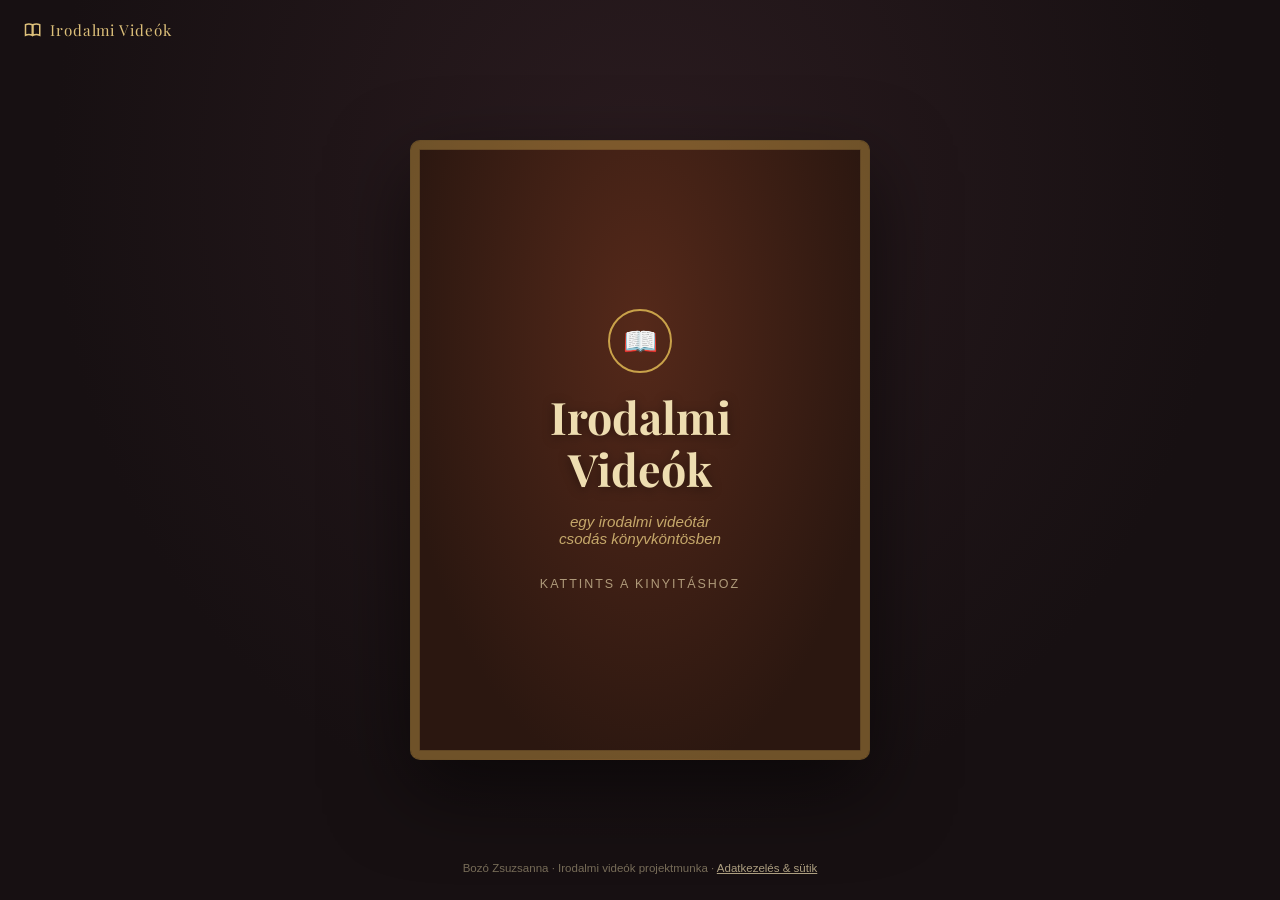
<file: index.html>
<!doctype html>
<html lang="hu">
<head>
<meta charset="UTF-8">
<meta name="viewport" content="width=device-width, initial-scale=1, viewport-fit=cover">
<title>Irodalmi Videók — egy könyv, amit megnyithatsz</title>
<meta name="description" content="Egy könyv, amit kinyithatsz: irodalmi videók az ókortól a 20. századig, Szophoklésztől József Attiláig. Bozó Zsuzsanna projektmunkája.">
<link rel="canonical" href="https://csancus.github.io/irodalmi-videok-bozo-zsuzsanna/">
<!-- Linkelőnézet (Messenger, Facebook, Teams, Viber stb.) -->
<meta property="og:type" content="website">
<meta property="og:site_name" content="Irodalmi Videók">
<meta property="og:locale" content="hu_HU">
<meta property="og:title" content="Irodalmi Videók — Bozó Zsuzsanna">
<meta property="og:description" content="Egy könyv, amit kinyithatsz: irodalmi videók az ókortól a 20. századig, Szophoklésztől József Attiláig. Bozó Zsuzsanna projektmunkája.">
<meta property="og:url" content="https://csancus.github.io/irodalmi-videok-bozo-zsuzsanna/">
<meta property="og:image" content="https://csancus.github.io/irodalmi-videok-bozo-zsuzsanna/img/og-image.png">
<meta property="og:image:width" content="1200">
<meta property="og:image:height" content="630">
<meta property="og:image:alt" content="Irodalmi Videók — bőrkötésű könyvborító">
<meta name="twitter:card" content="summary_large_image">
<link rel="icon" href="data:image/svg+xml,<svg xmlns=%22http://www.w3.org/2000/svg%22 viewBox=%220 0 100 100%22><text y=%22.9em%22 font-size=%2290%22>📖</text></svg>">
<link rel="preconnect" href="https://fonts.googleapis.com">
<link href="https://fonts.googleapis.com/css2?family=Playfair+Display:wght@600;700&display=swap" rel="stylesheet">
<link rel="stylesheet" href="css/style.css">
<script>
  // Tiszta URL: a ".html" / "index.html" végződést a címsorból is eltüntetjük.
  (function () {
    var p = location.pathname, c = p.replace(/\/index\.html$/, "/").replace(/\.html$/, "");
    if (c !== p && location.protocol !== "file:") history.replaceState(null, "", c + location.search + location.hash);
  })();
</script>
</head>
<body>

<a class="site-title" href="./">
  <svg viewBox="0 0 24 24" fill="none" stroke="currentColor" stroke-width="2"><path d="M2 5c3-1.5 6-1.5 9 0v14c-3-1.5-6-1.5-9 0V5zM21 5c-3-1.5-6-1.5-9 0v14c3-1.5 6-1.5 9 0V5z"/></svg>
  Irodalmi Videók
</a>

<div class="book-toolbar" id="book-toolbar">
  <button class="toolbar-btn" id="toolbar-toc-btn">Tartalomjegyzék</button>
  <button class="toolbar-btn toolbar-btn-close" id="toolbar-close-btn">Becsukás</button>
</div>

<div class="stage">
  <div class="book-cover" id="cover" tabindex="0" role="button" aria-label="Könyv kinyitása">
    <div class="cover-ornament">📖</div>
    <h1>Irodalmi<br>Videók</h1>
    <p class="cover-sub">egy irodalmi videótár<br>csodás könyvköntösben</p>
    <p class="cover-hint">Kattints a kinyitáshoz</p>
  </div>

  <div class="book" id="book">
    <div class="book-page book-page-left">
      <div class="page-inner preface" id="left-base">
        <h2>Előszó</h2>
        <p class="drop-cap">Ez valójában egy irodalmi könyv — csak épp a lapjai közt nem szöveg, hanem videó lapul. Nyisd ki, lapozz bele a tartalomjegyzékbe a jobb oldalon, és válaszd ki, melyik írót vagy művet szeretnéd megnézni.</p>
        <p>Minden fejezet egy rövid irodalmi videóhoz vezet.</p>
      </div>
    </div>

    <div class="book-page book-page-right">
      <div class="page-inner" id="right-base"><!-- JS tölti fel: tartalomjegyzék vagy fejezet --></div>
    </div>

    <!-- A lapozó lap a .book közvetlen gyereke (nem a jobb oldal dobozáé),
         hogy szabadon átnyúlhasson a bal oldal fölé lapozás közben —
         helyzetét/méretét a book.js igazítja a jobb laphoz. -->
    <div class="flip-page" id="flip-page">
      <div class="page-face page-front">
        <div class="page-inner" id="flip-front"></div>
      </div>
      <div class="page-face page-back">
        <div class="flip-back-paper"></div>
        <div class="page-inner" id="flip-back"></div>
      </div>
    </div>
  </div>
</div>

<p class="site-footer">Bozó Zsuzsanna · Irodalmi videók projektmunka · <a href="adatkezeles">Adatkezelés &amp; sütik</a></p>

<script src="js/chapters-data.js"></script>
<script src="js/book.js"></script>
</body>
</html>
</file>
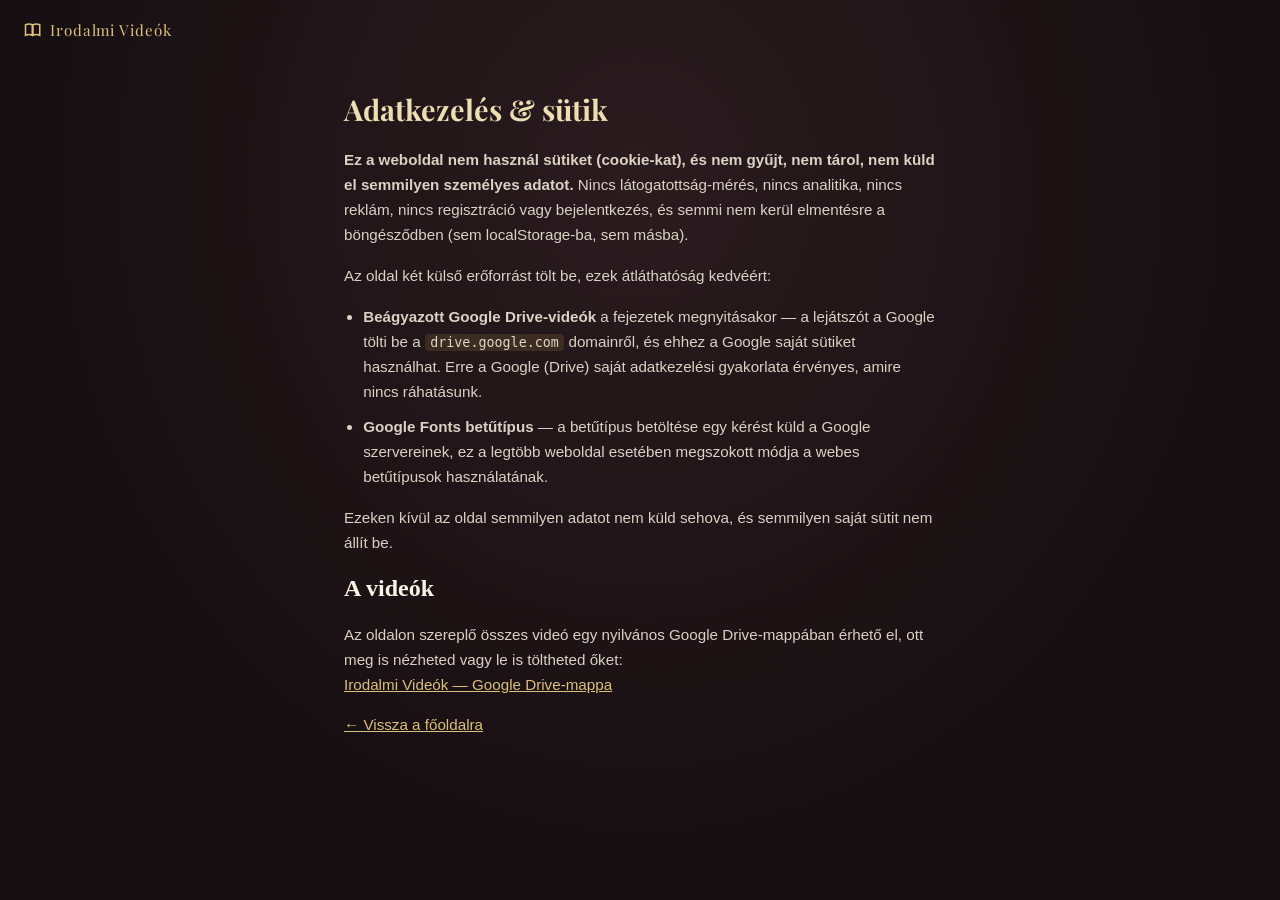
<file: adatkezeles.html>
<!doctype html>
<html lang="hu">
<head>
<meta charset="UTF-8">
<meta name="viewport" content="width=device-width, initial-scale=1, viewport-fit=cover">
<title>Adatkezelés &amp; sütik — Irodalmi Videók</title>
<meta name="description" content="Az Irodalmi Videók weboldal nem használ sütiket, és nem gyűjt, nem tárol személyes adatot.">
<link rel="icon" href="data:image/svg+xml,<svg xmlns=%22http://www.w3.org/2000/svg%22 viewBox=%220 0 100 100%22><text y=%22.9em%22 font-size=%2290%22>📖</text></svg>">
<link rel="preconnect" href="https://fonts.googleapis.com">
<link href="https://fonts.googleapis.com/css2?family=Playfair+Display:wght@600;700&display=swap" rel="stylesheet">
<link rel="stylesheet" href="css/style.css">
<script>
  // Tiszta URL: a ".html" / "index.html" végződést a címsorból is eltüntetjük.
  (function () {
    var p = location.pathname, c = p.replace(/\/index\.html$/, "/").replace(/\.html$/, "");
    if (c !== p && location.protocol !== "file:") history.replaceState(null, "", c + location.search + location.hash);
  })();
</script>
</head>
<body class="doc-body">

<a class="site-title" href="./">
  <svg viewBox="0 0 24 24" fill="none" stroke="currentColor" stroke-width="2"><path d="M2 5c3-1.5 6-1.5 9 0v14c-3-1.5-6-1.5-9 0V5zM21 5c-3-1.5-6-1.5-9 0v14c3-1.5 6-1.5 9 0V5z"/></svg>
  Irodalmi Videók
</a>

<main class="doc-page">
  <h1>Adatkezelés &amp; sütik</h1>

  <p><strong>Ez a weboldal nem használ sütiket (cookie-kat), és nem gyűjt, nem tárol, nem küld el semmilyen személyes adatot.</strong> Nincs látogatottság-mérés, nincs analitika, nincs reklám, nincs regisztráció vagy bejelentkezés, és semmi nem kerül elmentésre a böngésződben (sem localStorage-ba, sem másba).</p>

  <p>Az oldal két külső erőforrást tölt be, ezek átláthatóság kedvéért:</p>
  <ul>
    <li><strong>Beágyazott Google Drive-videók</strong> a fejezetek megnyitásakor — a lejátszót a Google tölti be a <code>drive.google.com</code> domainről, és ehhez a Google saját sütiket használhat. Erre a Google (Drive) saját adatkezelési gyakorlata érvényes, amire nincs ráhatásunk.</li>
    <li><strong>Google Fonts betűtípus</strong> — a betűtípus betöltése egy kérést küld a Google szervereinek, ez a legtöbb weboldal esetében megszokott módja a webes betűtípusok használatának.</li>
  </ul>

  <p>Ezeken kívül az oldal semmilyen adatot nem küld sehova, és semmilyen saját sütit nem állít be.</p>

  <h2>A videók</h2>
  <p>Az oldalon szereplő összes videó egy nyilvános Google Drive-mappában érhető el, ott meg is nézheted vagy le is töltheted őket:<br>
  <a href="https://drive.google.com/drive/folders/17K7A2cG4MtGOEQpsQa4CzwpZR70TFPvx?usp=sharing" target="_blank" rel="noopener">Irodalmi Videók — Google Drive-mappa</a></p>

  <p><a href="./">&larr; Vissza a főoldalra</a></p>
</main>

</body>
</html>
</file>
<file: css/style.css>
/* ==========================================================================
   Irodalmi Videók — egy weboldal, ami egy könyv
   ========================================================================== */

:root {
  --leather-900: #2b1710;
  --leather-800: #3d2015;
  --leather-700: #55291a;
  --gold-500: #c9a24a;
  --gold-400: #ddc07a;
  --gold-300: #eeddb0;
  --paper-100: #faf3e3;
  --paper-200: #f2e8d2;
  --paper-300: #e8dab7;
  --ink-900: #2a2016;
  --ink-700: #4d4131;
  --bg: #171012;
  --shadow-deep: 0 30px 80px rgba(0, 0, 0, 0.55);
  --serif: "Iowan Old Style", "Palatino Linotype", Palatino, Georgia, serif;
  --display: "Playfair Display", var(--serif);
  --sans: -apple-system, BlinkMacSystemFont, "Segoe UI", Roboto, Arial, sans-serif;
}

* { box-sizing: border-box; }

html, body {
  height: 100%;
  margin: 0;
}

body {
  font-family: var(--serif);
  background: radial-gradient(ellipse at 50% 20%, #2a1b1f 0%, var(--bg) 65%);
  color: var(--paper-100);
  min-height: 100vh;
  display: flex;
  align-items: center;
  justify-content: center;
  padding: 24px;
  overflow-x: hidden;
}

.site-title {
  position: fixed;
  top: 20px;
  left: 24px;
  font-family: var(--display);
  font-size: 0.95rem;
  color: var(--gold-400);
  letter-spacing: 0.06em;
  z-index: 5;
  text-decoration: none;
  display: flex;
  align-items: center;
  gap: 8px;
}
.site-title svg { width: 18px; height: 18px; }

.book-toolbar {
  position: fixed;
  top: 16px;
  right: 24px;
  z-index: 50;
  display: none;
  gap: 10px;
}
.book-toolbar.visible { display: flex; }
.toolbar-btn {
  font-family: var(--sans);
  font-size: 0.8rem;
  font-weight: 600;
  padding: 8px 16px;
  min-height: 36px;
  border-radius: 999px;
  border: 1px solid rgba(201, 162, 74, 0.5);
  background: rgba(43, 23, 16, 0.55);
  color: var(--gold-300);
  cursor: pointer;
  backdrop-filter: blur(4px);
}
.toolbar-btn:hover { background: rgba(85, 41, 26, 0.75); }
.toolbar-btn-close {
  border-color: rgba(238, 221, 176, 0.3);
  color: var(--paper-100);
}

.stage {
  position: relative;
  width: 100%;
  max-width: 980px;
  /* Fix méret, hogy a borító <-> könyv váltás NE változtassa az oldal
     magasságát (enélkül a könyv megjelenése lejjebb tolta/görgette az oldalt). */
  height: min(80vh, 640px);
}

/* ---------------- Cover ---------------- */

.book-cover {
  position: absolute;
  inset: 0;
  margin: auto;
  width: min(92vw, 460px);
  height: min(78vh, 620px);
  background:
    radial-gradient(ellipse at 50% 30%, var(--leather-700), var(--leather-900) 75%);
  border-radius: 10px;
  border: 1px solid rgba(201, 162, 74, 0.4);
  box-shadow: var(--shadow-deep), inset 0 0 0 8px rgba(201, 162, 74, 0.12), inset 0 0 0 9px rgba(201, 162, 74, 0.35);
  display: flex;
  flex-direction: column;
  align-items: center;
  justify-content: center;
  gap: 18px;
  cursor: pointer;
  text-align: center;
  padding: 40px;
  transition: transform 0.9s cubic-bezier(0.45, 0, 0.2, 1), opacity 0.6s ease;
  transform-style: preserve-3d;
  transform-origin: left center;
}
.book-cover:hover { transform: translateY(-4px); }
/* A borító belső (hátsó) oldala: papír-előzéklap. Csak akkor látszik, amikor a
   borító 90°-nál jobban el van fordulva (nyitás/becsukás közben) — így a
   becsukásnál a bal lap "emelkedik fel" és fordul rá a jobbra, nem tükrözött
   borítószöveg. A tartalom (cím stb.) hátulról rejtve marad. */
.book-cover > * { backface-visibility: hidden; -webkit-backface-visibility: hidden; }
.book-cover::after {
  content: "";
  position: absolute;
  inset: 0;
  border-radius: inherit;
  background: linear-gradient(240deg, var(--paper-100), var(--paper-200));
  box-shadow: inset -18px 0 24px -14px rgba(0, 0, 0, 0.25);
  transform: rotateY(180deg) translateZ(1px);
  backface-visibility: hidden;
  -webkit-backface-visibility: hidden;
  pointer-events: none;
}
.book-cover.turning { cursor: default; pointer-events: none; z-index: 4; }
.book-cover.turning:hover { transform: none; } /* a hover-emelés ne torzítsa a méréseket */
.book-page-left .page-inner { transition: opacity 0.18s ease; }
.book.turning .book-page-left .page-inner { opacity: 0; }
.cover-ornament {
  width: 64px;
  height: 64px;
  border: 2px solid var(--gold-500);
  border-radius: 50%;
  display: flex;
  align-items: center;
  justify-content: center;
  font-size: 28px;
  color: var(--gold-400);
}
.book-cover h1 {
  font-family: var(--display);
  font-size: clamp(2rem, 6vw, 2.8rem);
  color: var(--gold-300);
  margin: 0;
  line-height: 1.15;
  text-shadow: 0 2px 12px rgba(0,0,0,0.4);
}
.cover-sub {
  font-family: var(--sans);
  font-style: italic;
  color: var(--gold-400);
  opacity: 0.85;
  margin: 0;
  font-size: 0.95rem;
}
.cover-hint {
  font-family: var(--sans);
  font-size: 0.78rem;
  text-transform: uppercase;
  letter-spacing: 0.16em;
  color: rgba(238, 221, 176, 0.65);
  margin: 12px 0 0;
  animation: pulse-hint 2.4s ease-in-out infinite;
}
@keyframes pulse-hint {
  0%, 100% { opacity: 0.5; }
  50% { opacity: 1; }
}

/* ---------------- Open book ---------------- */

.book {
  display: none;
  position: absolute;
  inset: 0;
  gap: 0;
  perspective: 2200px;
  opacity: 0;
  transition: opacity 0.5s ease 0.25s;
}
.book.visible { display: flex; opacity: 1; }

.book-page {
  position: relative;
  flex: 1 1 50%;
  background: linear-gradient(120deg, var(--paper-100), var(--paper-200));
  box-shadow: var(--shadow-deep);
  overflow: hidden;
}
.book-page-left {
  border-radius: 10px 2px 2px 10px;
  box-shadow: -6px 0 24px rgba(0,0,0,0.35), var(--shadow-deep);
  display: none; /* keskeny nézetben elrejtve, l. media query */
}
.book-page-right {
  border-radius: 2px 10px 10px 2px;
}
.book::before {
  content: "";
  display: none; /* csak akkor mutasson gerinc-árnyékot, ha mindkét lap látszik (l. media query) */
  position: absolute;
  left: 50%;
  top: 3%;
  bottom: 3%;
  width: 22px;
  margin-left: -11px;
  background: linear-gradient(90deg, rgba(0,0,0,0.28), rgba(0,0,0,0) 30%, rgba(0,0,0,0) 70%, rgba(0,0,0,0.28));
  z-index: 3;
  pointer-events: none;
}

.page-inner {
  position: absolute;
  inset: 0;
  padding: clamp(20px, 4vw, 44px);
  overflow-y: auto;
  color: var(--ink-900);
}

.preface h2, .toc-page h2, .video-page h3 {
  font-family: var(--display);
  color: var(--leather-800);
  border-bottom: 2px solid var(--gold-500);
  padding-bottom: 10px;
  margin: 0 0 18px;
}
.preface p {
  font-size: 1.02rem;
  line-height: 1.75;
  color: var(--ink-700);
}
.preface .drop-cap::first-letter {
  font-family: var(--display);
  font-size: 3.4rem;
  float: left;
  line-height: 0.8;
  padding: 6px 8px 0 0;
  color: var(--leather-700);
}
.preface .page-number, .toc-page .page-number {
  position: absolute;
  bottom: 14px;
  left: 0;
  right: 0;
  text-align: center;
  font-family: var(--sans);
  font-size: 0.75rem;
  color: var(--ink-700);
  opacity: 0.6;
}
.toc-page .page-number { display: none; } /* helyhiány — a 10 fejezetnek egy oldalon kell elférnie */
.toc-page h2 { margin-bottom: 10px; }

.toc-list {
  list-style: none;
  margin: 0;
  padding: 0;
  display: grid;
  grid-template-columns: minmax(0, 1fr) minmax(0, 1fr);
  grid-auto-flow: column;
  grid-template-rows: repeat(5, auto); /* 10 fejezet feltételezve — ha bővül a lista, ezt igazítani kell */
  column-gap: clamp(14px, 3vw, 28px);
}
.toc-list li { min-width: 0; }
.toc-item {
  display: flex;
  align-items: baseline;
  gap: 8px;
  padding: 7px 4px;
  border-bottom: 1px dotted rgba(74, 56, 44, 0.35);
  cursor: pointer;
  background: none;
  border-left: none;
  border-right: none;
  border-top: none;
  width: 100%;
  text-align: left;
  font-family: var(--serif);
  color: var(--ink-900);
}
.toc-item:hover, .toc-item:focus-visible {
  color: var(--leather-700);
  outline: none;
}
.toc-item:hover .toc-title, .toc-item:focus-visible .toc-title { text-decoration: underline; }
.toc-num {
  font-family: var(--display);
  color: var(--gold-500);
  font-weight: 700;
  width: 1.5em;
  flex-shrink: 0;
  font-size: 0.92rem;
}
.toc-text { flex: 1; min-width: 0; }
.toc-title {
  font-size: 0.9rem;
  line-height: 1.25;
  display: -webkit-box;
  -webkit-line-clamp: 2;
  -webkit-box-orient: vertical;
  overflow: hidden;
}
.toc-author {
  font-family: var(--sans);
  font-size: 0.68rem;
  color: var(--ink-700);
  opacity: 0.75;
  line-height: 1.3;
  display: block;
  white-space: nowrap;
  overflow: hidden;
  text-overflow: ellipsis;
}
.toc-dots {
  flex-shrink: 0;
  font-family: var(--sans);
  font-size: 0.78rem;
  color: var(--ink-700);
  opacity: 0.55;
}

/* ---------------- Valódi lapozás-mechanizmus ----------------
   A jobb oldal "alaprétege" (#right-base) mindig a JELENLEGI tartalmat
   mutatja. A #flip-page egy a .book közvetlen gyereke (nem a jobb lap
   dobozáé!), hogy szabadon átlapozhasson a bal oldal fölé — helyzetét/
   méretét a book.js igazítja pontosan a jobb laphoz (getBoundingClientRect).
   Nyugalmi állapotban láthatatlan (opacity:0); lapozáskor a book.js
   előbb az ELŐZŐ tartalom pillanatképét teszi a front lapra, becseréli
   az alapréteget az ÚJ tartalomra (ami így "alul", takarásban van), majd
   elforgatja a lapot a bal szél (gerinc) körül — a forgás felénél a lap
   "élére áll", ekkor tűnik el a régi (front) és bukkan elő az új tartalom
   az alaprétegből, a lap hátoldala pedig (page-back) a bal oldal fölé
   lendül, mintha egy valódi lapot fordítanánk át. */

.flip-page {
  position: absolute;
  /* alapértelmezett (JS által felülírt) hely, amíg a book.js ki nem méri a jobb lapot */
  top: 0;
  bottom: 0;
  left: 50%;
  width: 50%;
  transform-style: preserve-3d;
  transform-origin: left center;
  transform: rotateY(0deg);
  transition: transform 0.9s cubic-bezier(0.45, 0, 0.2, 1);
  opacity: 0;
  pointer-events: none;
  z-index: 6;
}
.flip-page.flip-active {
  opacity: 1;
  pointer-events: auto;
  transform: rotateY(-180deg);
}

/* Visszafelé lapozás. A lap a bal oldal fölül (-180fok) fordul vissza a jobb
   oldalra (0fok) — ilyenkor a lap ELEJÉN már az ÚJ tartalom van, azt "hozza
   magával", ahogy egy igazi könyvben a visszafordított lap.
   A .flip-prepare-back csak a kiindulási állapotot állítja be egy pillanatra,
   animáció nélkül; utána a .flip-active-back viszi vissza a helyére. */
.flip-page.flip-prepare-back {
  opacity: 1;
  pointer-events: none;
  transform: rotateY(-180deg);
  transition: none;
}
.flip-page.flip-active-back {
  opacity: 1;
  pointer-events: auto;
  transform: rotateY(0deg);
}

.page-face {
  position: absolute;
  inset: 0;
  backface-visibility: hidden;
  background: linear-gradient(120deg, var(--paper-100), var(--paper-200));
  box-shadow: var(--shadow-deep);
  border-radius: 2px 10px 10px 2px;
  overflow: hidden;
}
.page-front { z-index: 2; }
.page-back {
  transform: rotateY(180deg);
  background: linear-gradient(240deg, var(--paper-100), var(--paper-200));
}
.flip-back-paper {
  position: absolute;
  inset: 0;
  background:
    repeating-linear-gradient(100deg, rgba(85,41,26,0.03) 0 2px, transparent 2px 6px);
}

.video-page {
  display: flex;
  flex-direction: column;
  height: 100%;
}
.video-page .video-frame-wrap {
  position: relative;
  width: 100%;
  padding-top: 56.25%;
  background: #000;
  border-radius: 6px;
  overflow: hidden;
  box-shadow: 0 8px 24px rgba(0,0,0,0.35);
  margin-bottom: 16px;
  flex-shrink: 0;
}
/* A Drive-lejátszó kb. 480 px alatt "kitöltő" módra vált és levágja a képet,
   ezért legalább 640 px szélesen töltjük be, és arányosan kicsinyítjük
   (a --vw/--vh/--vs értékeket a book.js fitVideoFrames() állítja). */
.video-page .video-frame-wrap iframe {
  position: absolute;
  top: 0;
  left: 0;
  width: var(--vw, 100%);
  height: var(--vh, 100%);
  transform: scale(var(--vs, 1));
  transform-origin: 0 0;
  border: 0;
}
.video-page .video-blurb {
  font-size: 0.98rem;
  line-height: 1.6;
  color: var(--ink-700);
  margin: 0 0 20px;
}
.page-nav-row {
  margin-top: auto;
  display: flex;
  align-items: center;
  justify-content: space-between;
  gap: 10px;
}
.page-nav-btn {
  font-family: var(--sans);
  font-size: 0.85rem;
  font-weight: 700;
  padding: 10px 18px;
  min-height: 42px;
  border-radius: 999px;
  border: 1px solid var(--leather-700);
  background: transparent;
  color: var(--leather-800);
  cursor: pointer;
  white-space: nowrap;
}
.page-nav-btn:hover { background: var(--leather-800); color: var(--paper-100); }

.toc-next-btn {
  position: absolute;
  bottom: 14px;
  right: clamp(20px, 4vw, 44px);
}

/* ---------------- Footer note ---------------- */

.site-footer {
  position: fixed;
  bottom: 14px;
  left: 0;
  right: 0;
  text-align: center;
  font-family: var(--sans);
  font-size: 0.72rem;
  color: rgba(238, 221, 176, 0.45);
  z-index: 1;
}
.site-footer a { color: rgba(238, 221, 176, 0.7); }

/* ---------------- Responsive ---------------- */

@media (min-width: 860px) {
  .book-page-left { display: block; }
  .book::before { display: block; }
}

@media (max-width: 640px) {
  .stage { height: 78vh; }
  .book-cover { height: min(78vh, 560px); }
  .page-inner { padding: 14px; }
  .book-cover { padding: 26px; gap: 12px; }
  .toc-page h2 { margin-bottom: 6px; padding-bottom: 6px; }
  .toc-list { column-gap: 10px; }
  .toc-item { padding: 5px 2px; gap: 6px; }
  .toc-num { font-size: 0.8rem; width: 1.2em; }
  .toc-title { font-size: 0.82rem; line-height: 1.2; }
  .toc-author { font-size: 0.62rem; }
  .toc-dots { display: none; }
  .site-title { font-size: 0.82rem; top: 12px; left: 14px; }
  .page-nav-btn { font-size: 0.76rem; padding: 8px 12px; min-height: 38px; }
  .toc-next-btn { bottom: 10px; right: 14px; }
  .book-toolbar { top: 10px; right: 14px; gap: 6px; }
  .toolbar-btn { font-size: 0.68rem; padding: 6px 10px; min-height: 30px; }
}

@media (prefers-reduced-motion: reduce) {
  .book-cover, .flip-page { transition: none !important; }
}

/* ---------------- Egyszerű dokumentum-oldal (pl. adatkezelés) ---------------- */

.doc-body {
  display: block;
  align-items: initial;
  justify-content: initial;
  padding: 0;
}
.doc-page {
  max-width: 640px;
  margin: 0 auto;
  padding: 90px 24px 60px;
  color: var(--paper-100);
}
.doc-page h1 {
  font-family: var(--display);
  color: var(--gold-300);
  font-size: 1.8rem;
  margin: 0 0 1.2rem;
}
.doc-page p, .doc-page li {
  font-family: var(--sans);
  font-size: 0.95rem;
  line-height: 1.65;
  color: rgba(250, 243, 227, 0.85);
}
.doc-page ul { padding-left: 1.2rem; }
.doc-page li { margin-bottom: 0.6rem; }
.doc-page code {
  font-family: ui-monospace, SFMono-Regular, Menlo, Consolas, monospace;
  background: rgba(201, 162, 74, 0.15);
  padding: 0.1em 0.4em;
  border-radius: 4px;
  font-size: 0.88em;
}
.doc-page a { color: var(--gold-400); }

/* ---------------- Fejezet-bemutató (bal lap) + "A videóról" ---------------- */

.chapter-kicker {
  font-family: var(--sans);
  font-size: 0.72rem;
  letter-spacing: 0.16em;
  text-transform: uppercase;
  color: var(--gold-500);
  margin: 0 0 6px;
}
.preface.chapter-info h2 { margin-bottom: 8px; }
.chapter-author {
  font-family: var(--display);
  font-style: italic;
  color: var(--leather-700);
  margin: 0 0 14px;
}
.chapter-facts {
  display: grid;
  grid-template-columns: auto 1fr;
  gap: 4px 14px;
  margin: 0 0 16px;
  padding: 10px 12px;
  border-left: 3px solid var(--gold-500);
  background: rgba(201, 162, 74, 0.08);
  font-family: var(--sans);
  font-size: 0.8rem;
}
.chapter-facts div { display: contents; }
.chapter-facts dt { color: var(--ink-700); opacity: 0.75; }
.chapter-facts dd { margin: 0; color: var(--ink-900); }
.preface.chapter-info p { font-size: 0.95rem; line-height: 1.65; margin: 0 0 10px; }
.chapter-subhead {
  font-family: var(--display);
  color: var(--leather-800);
  font-size: 1rem;
  margin: 16px 0 8px;
}
.chapter-questions {
  margin: 0;
  padding-left: 1.2em;
  font-size: 0.9rem;
  line-height: 1.55;
  color: var(--ink-700);
}
.chapter-questions li { margin-bottom: 4px; }
.chapter-questions li::marker { color: var(--gold-500); }

.video-about .chapter-subhead { margin-top: 0; }
.video-page .video-about .video-blurb { margin-bottom: 8px; }
.video-credit {
  font-family: var(--sans);
  font-size: 0.78rem;
  color: var(--ink-700);
  opacity: 0.8;
  margin: 0 0 16px;
}

/* Keskeny nézetben nincs bal lap — a bemutató a videó alá kerül. */
.chapter-info-mobile {
  margin: 4px 0 18px;
  padding-top: 14px;
  border-top: 1px dotted rgba(74, 56, 44, 0.35);
}
.chapter-info-mobile p { font-size: 0.92rem; line-height: 1.6; color: var(--ink-700); margin: 0 0 10px; }
.chapter-info-mobile .chapter-author { margin-bottom: 10px; }
@media (min-width: 860px) {
  .chapter-info-mobile { display: none; }
}
.chapter-empty { font-style: italic; opacity: 0.75; }

/* A teljes tartalomjegyzéknek egy lapon kell elférnie: a "Következő fejezet"
   gomb a cím sorába kerül, a tételek pedig tömörebbek. */
.toc-page { padding-top: clamp(16px, 3vw, 32px); padding-bottom: clamp(12px, 2vw, 22px); }
.toc-page h2 { font-size: 1.35rem; margin-bottom: 6px; padding-bottom: 6px; padding-right: 9.5em; }
.toc-page .toc-next-btn {
  top: clamp(14px, 2.8vw, 30px);
  bottom: auto;
  right: clamp(20px, 4vw, 44px);
  padding: 6px 12px;
  min-height: 0;
  font-size: 0.72rem;
}
.toc-page .toc-item { padding: 3px 2px; gap: 6px; }
.toc-page .toc-num { font-size: 0.78rem; width: 1.3em; }
.toc-page .toc-title { font-size: 0.8rem; line-height: 1.18; }
.toc-page .toc-author { font-size: 0.6rem; line-height: 1.25; }
.toc-page .toc-dots { display: none; }
@media (max-width: 400px), (max-height: 680px) {
  .toc-page .toc-item { padding: 2px 1px; }
  .toc-page .toc-title { font-size: 0.74rem; line-height: 1.15; }
  .toc-page .toc-author { font-size: 0.56rem; }
}
/* A lapszám ne lógjon rá a fejezet-bemutató aljára. */
.preface.chapter-info { padding-bottom: 46px; }

/* ---------------- Automatikus illesztés: nincs görgetősáv ----------------
   A book.js fitPage() csökkenti a --fit (betűméret) és a videó-lapon a --vfit
   (videó szélessége) értékét, amíg a tartalom ki nem fér a lapra. Ezért a
   fejezet-lapok méretei itt em-ben vannak, a lap betűméretéhez képest. */
.preface.chapter-info,
.video-page { font-size: calc(1rem * var(--fit, 1)); }
.preface.chapter-info p { font-size: 0.95em; }
.preface.chapter-info .chapter-kicker { font-size: 0.72em; }
.preface.chapter-info .chapter-facts { font-size: 0.8em; }
.chapter-subhead { font-size: 1em; }
.chapter-questions { font-size: 0.9em; }
.video-page .video-blurb { font-size: 0.98em; }
.video-credit { font-size: 0.78em; }
.chapter-info-mobile p { font-size: 0.92em; }
.video-page .video-frame-wrap {
  width: calc(100% * var(--vfit, 1));
  padding-top: calc(56.25% * var(--vfit, 1));
  margin-left: auto;
  margin-right: auto;
}
.toc-note {
  font-family: var(--sans);
  font-size: 0.62rem;
  line-height: 1.35;
  color: var(--ink-700);
  opacity: 0.75;
  font-style: italic;
  margin: 6px 0 0;
}
/* A tartalomjegyzék is illeszthető (l. fitPage): méretek em-ben, a lap betűméretéhez képest. */
.toc-page { font-size: calc(1rem * var(--fit, 1)); }
.toc-page h2 { font-size: 1.35em; }
.toc-page .toc-num { font-size: 0.78em; }
.toc-page .toc-title { font-size: 0.8em; }
.toc-page .toc-author { font-size: 0.6em; }
.toc-page .toc-note { font-size: 0.62em; }
@media (max-width: 400px), (max-height: 680px) {
  .toc-page .toc-title { font-size: 0.74em; }
  .toc-page .toc-author { font-size: 0.56em; }
}
/* Egyforma magas sorok: a rács minden sora a legmagasabbhoz igazodik (1fr),
   a tétel kitölti a cellát, így a pontozott elválasztók egy vonalba kerülnek. */
.toc-page .toc-list li { display: flex; }
.toc-page .toc-item { flex: 1; align-items: flex-start; }
.toc-page .toc-num { line-height: 1.5; }

/* ---------------- Egységes tipográfia a fejezet-lapokon ----------------
   Kevés, következetes méret mindkét lapon (a két lap közös --fit-et kap):
   cím 1.35em · alcím 1.05em · folyószöveg 0.95em · adatok/készítők 0.8em. */
.preface.chapter-info h2,
.video-page h3 { font-size: 1.35em; line-height: 1.25; }
.chapter-subhead { font-size: 1.05em; }
.preface.chapter-info p,
.chapter-questions,
.video-page .video-blurb,
.chapter-info-mobile p { font-size: 0.95em; line-height: 1.6; }
.chapter-author { font-size: 1em; }
.preface.chapter-info .chapter-facts,
.chapter-info-mobile .chapter-facts { font-size: 0.8em; }
.video-credit { font-size: 0.8em; }
.preface.chapter-info .chapter-kicker { font-size: 0.72em; }

/* ---------------- Oldalszám minden lapon ---------------- */
.page-inner .page-number {
  position: absolute;
  bottom: 10px;
  left: 0;
  right: 0;
  display: block;
  text-align: center;
  font-family: var(--display);
  font-size: 0.8rem;
  color: var(--ink-700);
  opacity: 0.6;
  letter-spacing: 0.05em;
  pointer-events: none;
}
.toc-page .page-number { display: block; }
.preface, .toc-page, .video-page, .preface.chapter-info { padding-bottom: 34px; }

/* Egy műhöz tartozó több videó: kis számozott gombok a sor végén. */
.toc-page .toc-list li { align-items: stretch; border-bottom: 1px dotted rgba(74, 56, 44, 0.35); }
.toc-page .toc-item { border-bottom: 0; min-width: 0; }
.toc-parts {
  display: flex;
  align-items: flex-start;
  gap: 3px;
  padding: 0.35em 0 0 4px;
  flex-shrink: 0;
}
.toc-part {
  font-family: var(--sans);
  font-size: 0.62em;
  line-height: 1;
  min-width: 1.75em;
  height: 1.75em;
  padding: 0 0.3em;
  border: 1px solid var(--gold-500);
  border-radius: 999px;
  background: transparent;
  color: var(--leather-800);
  cursor: pointer;
}
.toc-part:hover, .toc-part:focus-visible { background: var(--leather-800); color: var(--paper-100); outline: none; }

/* Oldalszám: jól olvasható, de visszafogott, mint egy nyomtatott könyvben. */
.page-inner .page-number { font-size: 0.92rem; opacity: 0.9; color: var(--leather-700); bottom: 9px; }
/* Keskeny nézetben a lap görgethető (ott a videó alá kerül a bemutató is), ezért
   az oldalszám ne lebegjen a szövegen: a tartalom végére kerül. */
@media (max-width: 859px) {
  .page-inner .page-number { position: static; margin-top: 14px; }
  .preface, .toc-page, .video-page, .preface.chapter-info { padding-bottom: clamp(14px, 3vw, 22px); }
}
/* Görgetősáv sehol: ahol mégis görgetni kell (keskeny kijelző), ott se látszódjon. */
.page-inner { scrollbar-width: none; }
.page-inner::-webkit-scrollbar { display: none; }
</file>
